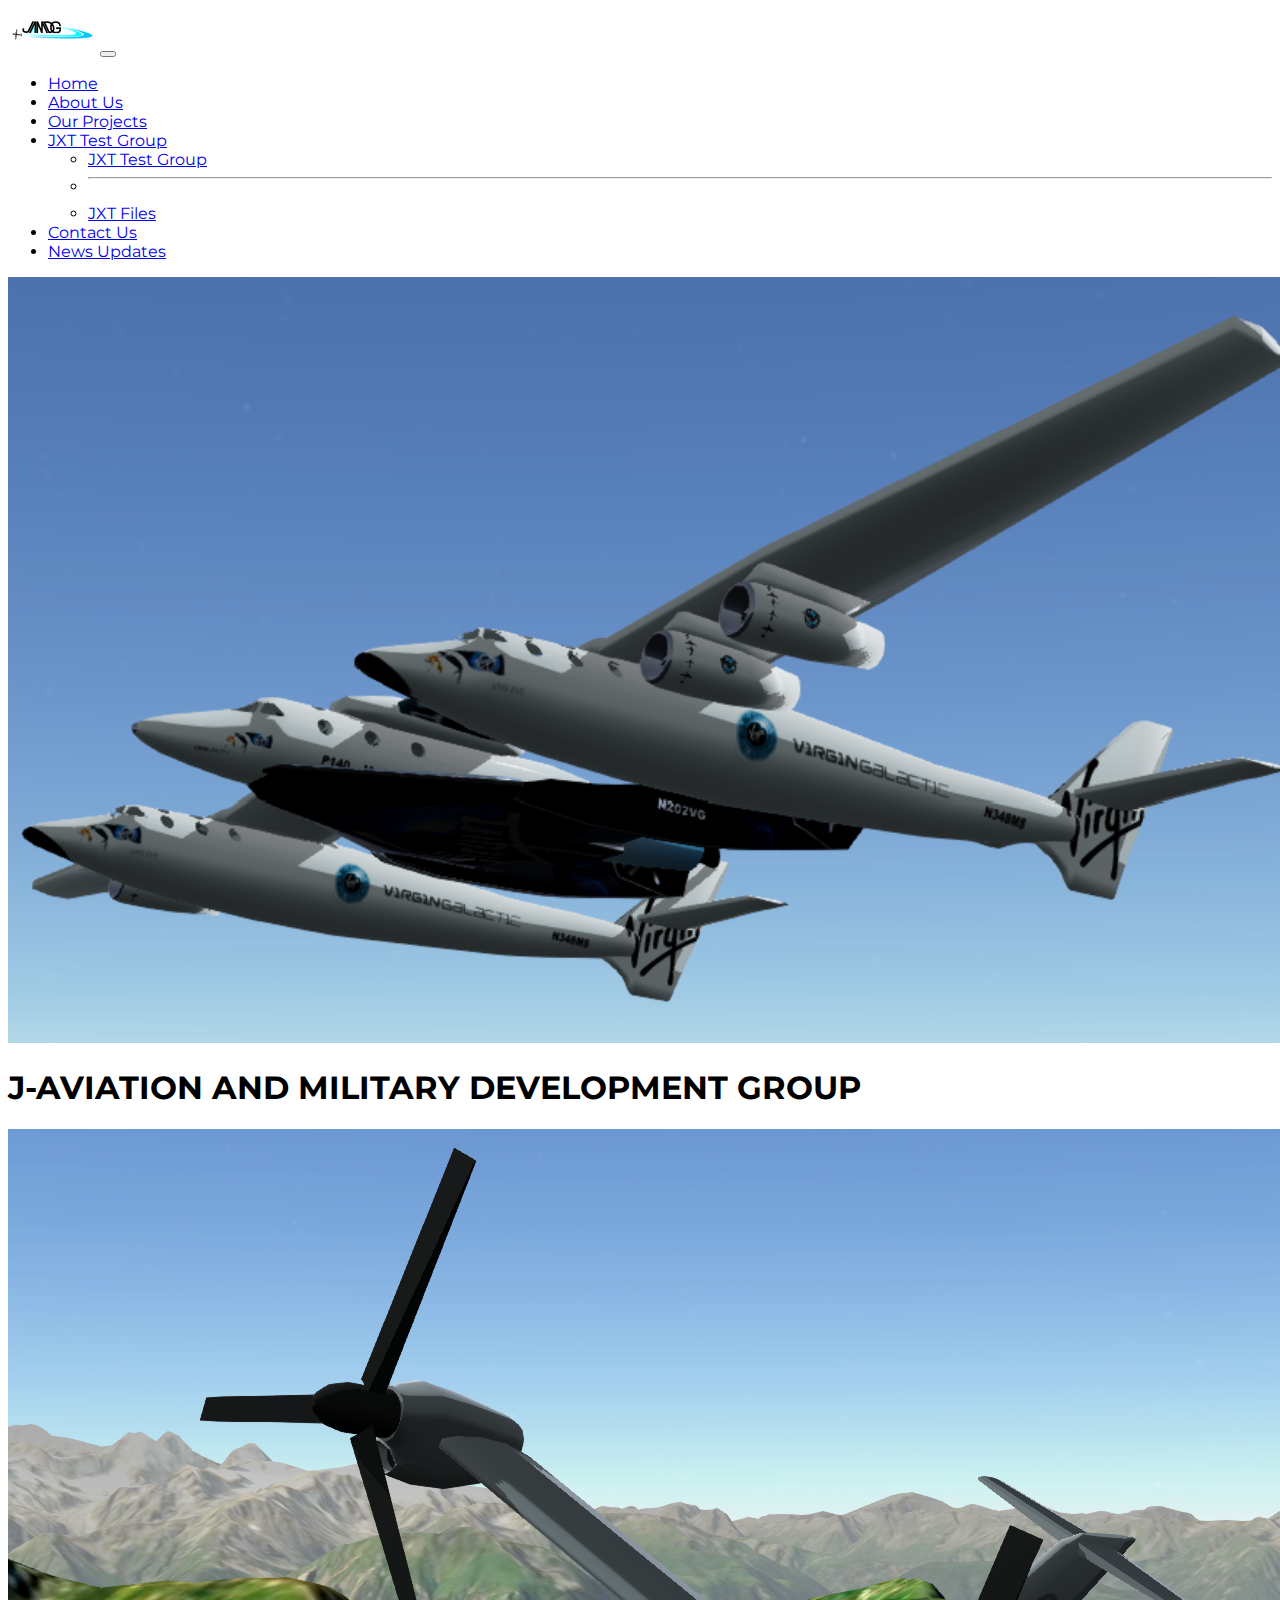
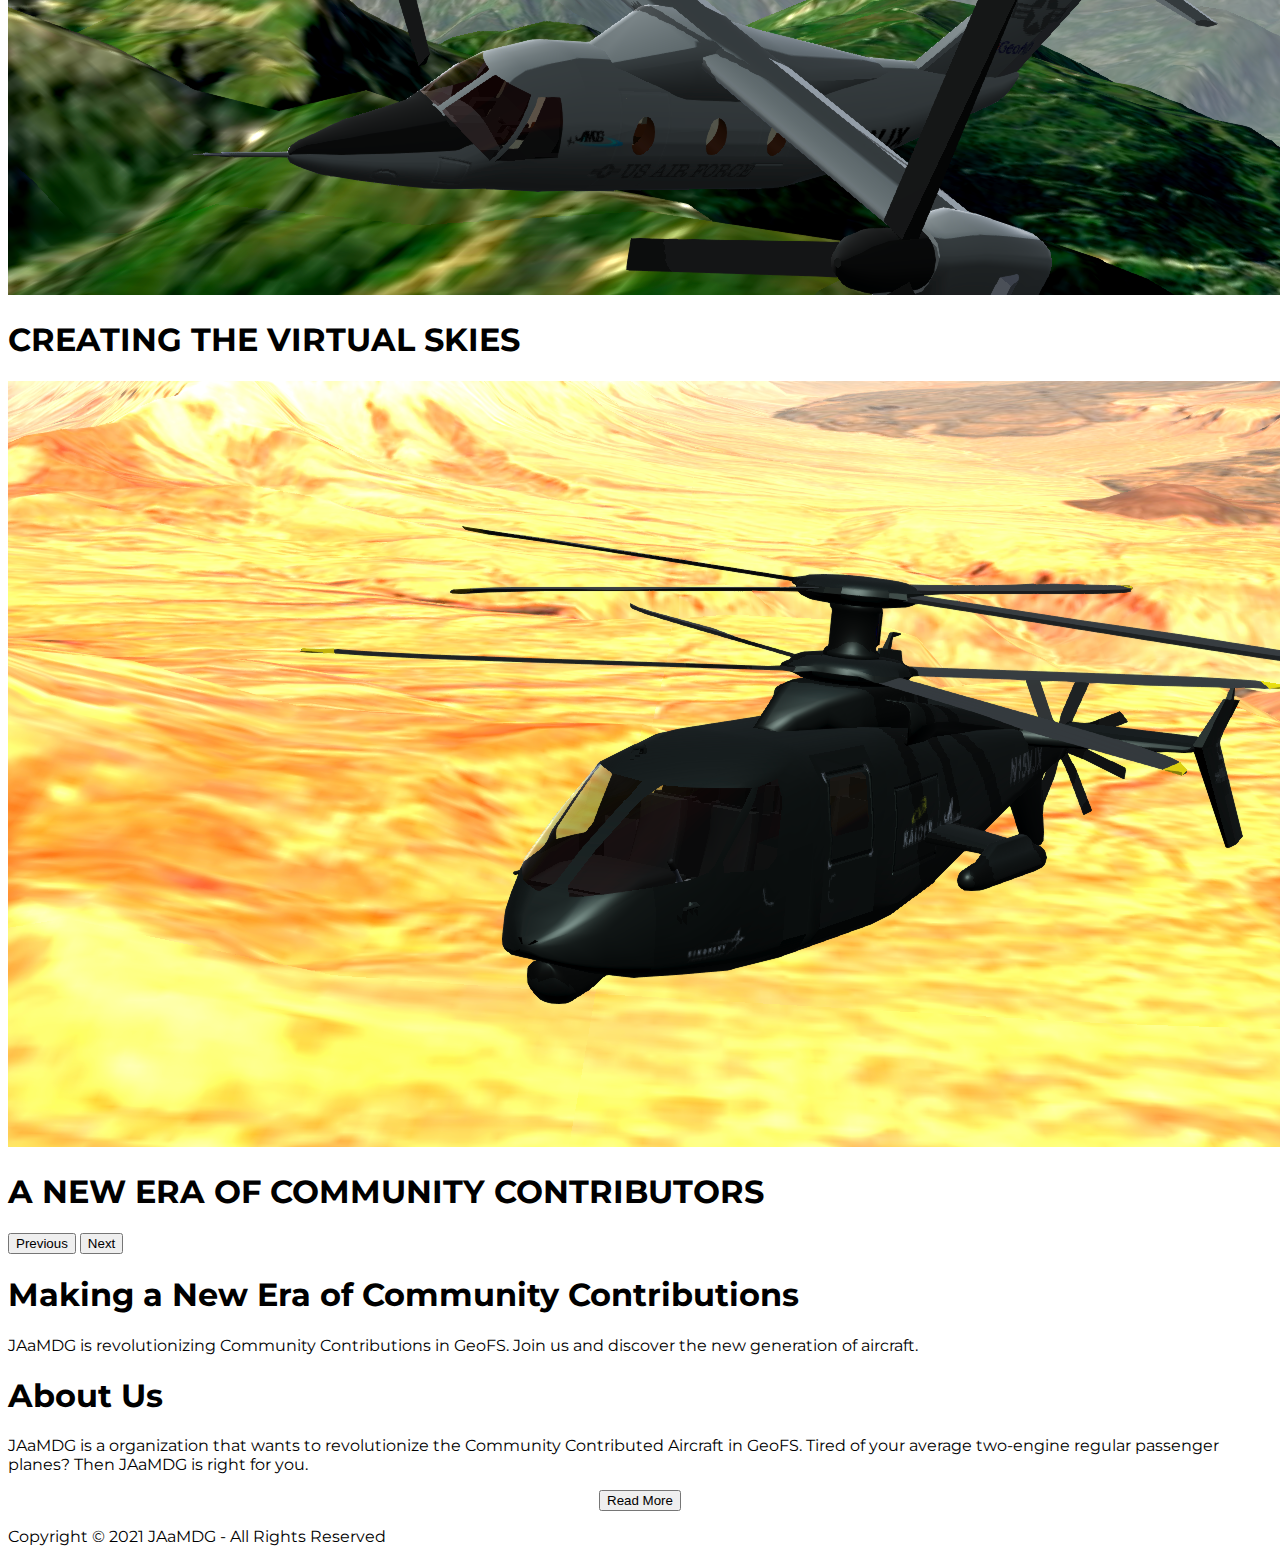
<file: index.html>
<!DOCTYPE html>
<html lang="en">
<head>
    <meta charset="UTF-8">
    <meta http-equiv="X-UA-Compatible" content="IE=edge">
    <meta name="viewport" content="width=device-width, initial-scale=1.0">
    <link href="https://cdn.jsdelivr.net/npm/bootstrap@5.0.1/dist/css/bootstrap.min.css" rel="stylesheet" integrity="sha384-+0n0xVW2eSR5OomGNYDnhzAbDsOXxcvSN1TPprVMTNDbiYZCxYbOOl7+AMvyTG2x" crossorigin="anonymous">
    <link rel="stylesheet" href="css/styles.css">
    <link rel="preconnect" href="https://fonts.gstatic.com">
    <link href="https://fonts.googleapis.com/css2?family=Montserrat:wght@300&display=swap" rel="stylesheet">
    <link rel="icon" href="https://jaamdg.github.io/JAaMDG/img/logo.png">
    <title>JAaMDG</title>
</head>
<body>
    <nav class="navbar navbar-expand-lg navbar-light bg-light fixed-top">
        <div class="container">
          <a class="navbar-brand" href="index.html"><img src="img/logo.png"></a>
          <button class="navbar-toggler" type="button" data-bs-toggle="collapse" data-bs-target="#navbarNav" aria-controls="navbarNav" aria-expanded="false" aria-label="Toggle navigation">
            <span class="navbar-toggler-icon"></span>
          </button>
          <div class="collapse navbar-collapse justify-content-end" id="navbarNav">
            <ul class="navbar-nav">
              <li class="nav-item">
                <a class="nav-link active" aria-current="page" href="#">Home</a>
              </li>
              <li class="nav-item">
                <a class="nav-link" href="aboutus.html">About Us</a>
              </li>
              <li class="nav-item">
                <a class="nav-link" href="ourprojects.html">Our Projects</a>
              </li>
              <li class="nav-item dropdown">
                <a class="nav-link dropdown-toggle" href="#" id="navbarDropdown" role="button" data-bs-toggle="dropdown" aria-expanded="false">
                  JXT Test Group
                </a>
                <ul class="dropdown-menu" aria-labelledby="navbarDropdown">
                  <li><a class="dropdown-item" href="jxt.html">JXT Test Group</a></li>
                  <li><hr class="dropdown-divider"></li>
                  <li><a class="dropdown-item" href="jxtfiles.html">JXT Files</a></li>
                </ul>
              </li>
              <li class="nav-item">
                <a class="nav-link" aria-current="page" href="contactus.html">Contact Us</a>
              </li>
              <li class="nav-item">
                <a class="nav-link" aria-current="page" href="newsupdates.html">News Updates</a>
              </li>
            </ul>
          </div>
        </div>
      </nav>
      <div id="carouselExampleInterval" class="carousel slide" data-bs-ride="carousel">
        <div class="carousel-inner">
          <div class="carousel-item active" data-bs-interval="3000">
            <img src="img/backgroundimage1.png" alt="Image taken by Seeker-029"/>
            <div class="carousel-caption" style="top: 50%;">
                <h1>J-AVIATION AND MILITARY DEVELOPMENT GROUP</h1>
            </div>
          </div>
          <div class="carousel-item" data-bs-interval="3000">
            <img src="img/backgroundimage2.png"/>
            <div class="carousel-caption" style="top: 50%;">
                <h1>CREATING THE VIRTUAL SKIES</h1>
            </div>
          </div>
          <div class="carousel-item" data-bs-interval="3000">
            <img src="img/backgroundimage3.png"/>
            <div class="carousel-caption" style="top: 50%;">
                <h1>A NEW ERA OF COMMUNITY CONTRIBUTORS</h1>
            </div>
          </div>
        </div>
        <button class="carousel-control-prev" type="button" data-bs-target="#carouselExampleInterval" data-bs-slide="prev">
          <span class="carousel-control-prev-icon" aria-hidden="true"></span>
          <span class="visually-hidden">Previous</span>
        </button>
        <button class="carousel-control-next" type="button" data-bs-target="#carouselExampleInterval" data-bs-slide="next">
          <span class="carousel-control-next-icon" aria-hidden="true"></span>
          <span class="visually-hidden">Next</span>
        </button>
      </div>
      <h1 class="text-align-left pt-3">Making a New Era of Community Contributions</h1>
    <p class="text-align-left pt-3">JAaMDG is revolutionizing Community Contributions in GeoFS.  Join us and discover the new generation of aircraft.</p>
    <h1 class="text-align-center">About Us</h1>
    <p class="text-align-center">JAaMDG is a organization that wants to revolutionize the Community Contributed Aircraft in GeoFS.  Tired of your average two-engine regular passenger planes?  Then JAaMDG is right for you.</p>
    <center><a href="aboutus.html" style="text-align: center;"><button type="button" class="btn btn-outline-success" style="text-align: center;">Read More</button></a></center>
      <p class="text-center pt-3">Copyright © 2021 JAaMDG - All Rights Reserved</p>
      
      <script src="https://cdn.jsdelivr.net/npm/bootstrap@5.0.1/dist/js/bootstrap.bundle.min.js" integrity="sha384-gtEjrD/SeCtmISkJkNUaaKMoLD0//ElJ19smozuHV6z3Iehds+3Ulb9Bn9Plx0x4" crossorigin="anonymous"></script>
</body>
</html>
</file>
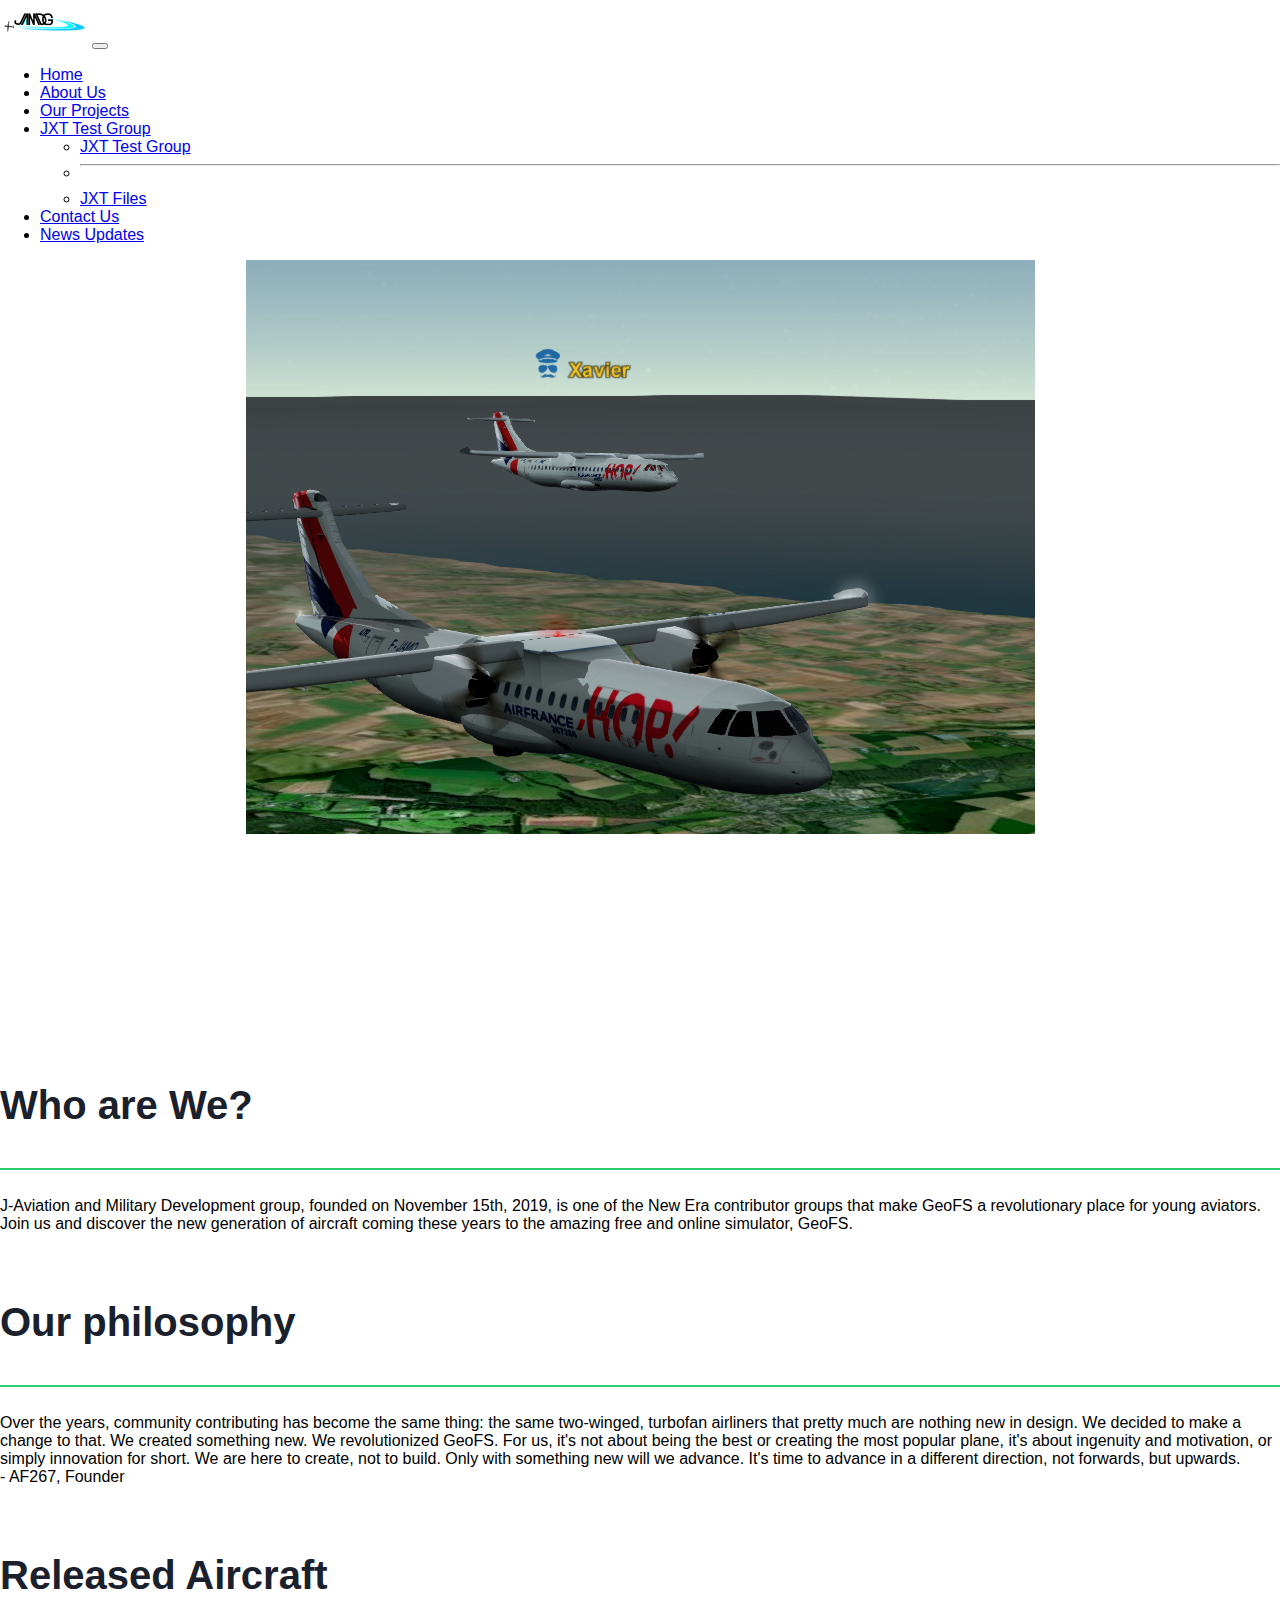
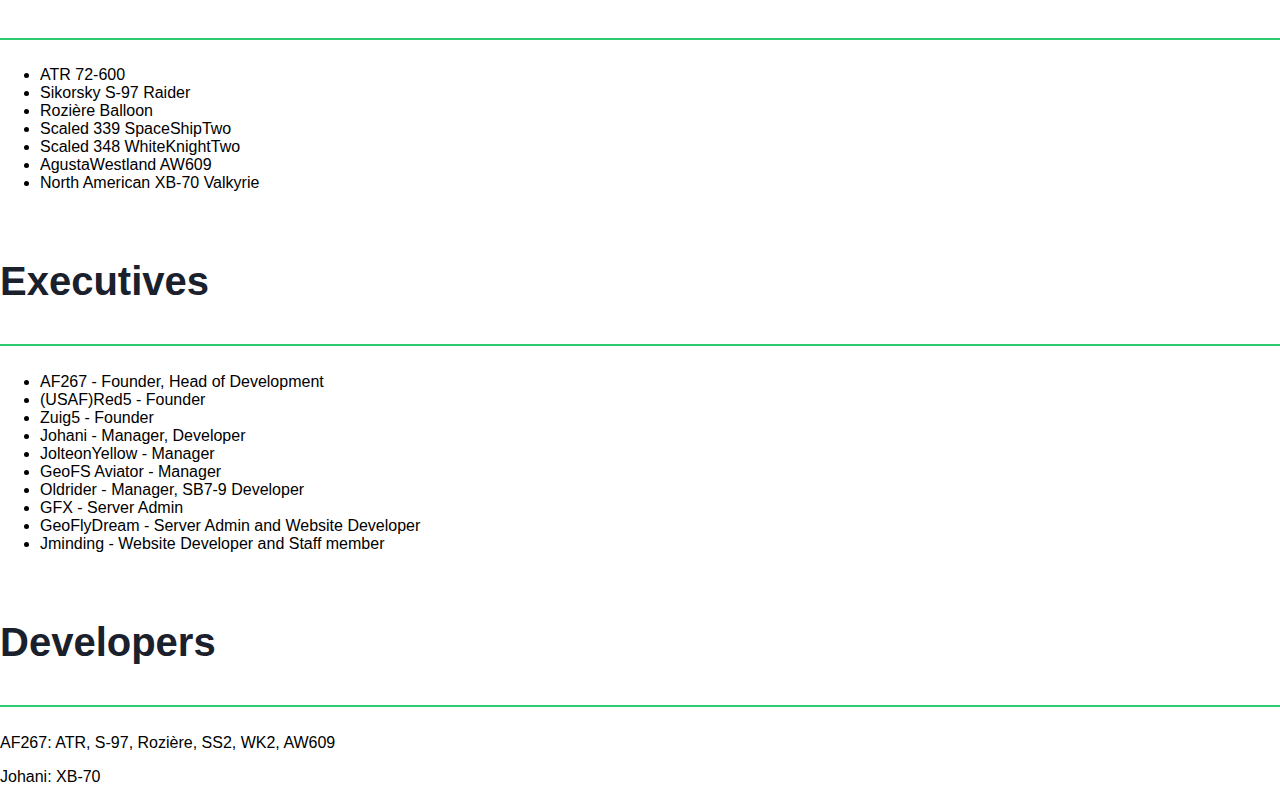
<file: aboutus.html>
<!doctype html>
<html>
  <head>
    <meta charset="UTF-8">
    <meta http-equiv="X-UA-Compatible" content="IE=edge">
    <meta name="viewport" content="width=device-width, initial-scale=1.0">
    <link href="https://cdn.jsdelivr.net/npm/bootstrap@5.0.1/dist/css/bootstrap.min.css" rel="stylesheet" integrity="sha384-+0n0xVW2eSR5OomGNYDnhzAbDsOXxcvSN1TPprVMTNDbiYZCxYbOOl7+AMvyTG2x" crossorigin="anonymous">
    <link rel="stylesheet" href="css/aboutus.css">
    <link rel="preconnect" href="https://fonts.gstatic.com">
    <link href="https://fonts.googleapis.com/css2?family=Montserrat:wght@300&display=swap" rel="stylesheet">
    <link rel="icon" href="https://jaamdg.github.io/JAaMDG/img/logo.png">
    <title>About JAaMDG</title>
  </head>
  <body>
<nav class="navbar navbar-expand-lg navbar-light bg-light fixed-top">
        <div class="container">
          <a class="navbar-brand" href="index.html"><img src="img/logo.png"></a>
          <button class="navbar-toggler" type="button" data-bs-toggle="collapse" data-bs-target="#navbarNav" aria-controls="navbarNav" aria-expanded="false" aria-label="Toggle navigation">
            <span class="navbar-toggler-icon"></span>
          </button>
          <div class="collapse navbar-collapse justify-content-end" id="navbarNav">
            <ul class="navbar-nav">
              <li class="nav-item">
                <a class="nav-link" aria-current="page" href="index.html">Home</a>
              </li>
              <li class="nav-item active">
                <a class="nav-link" href="aboutus.html">About Us</a>
              </li>
              <li class="nav-item">
                <a class="nav-link" href="ourprojects.html">Our Projects</a>
              </li>
              <li class="nav-item dropdown">
                <a class="nav-link dropdown-toggle" href="#" id="navbarDropdown" role="button" data-bs-toggle="dropdown" aria-expanded="false">
                  JXT Test Group
                </a>
                <ul class="dropdown-menu" aria-labelledby="navbarDropdown">
                  <li><a class="dropdown-item" href="jxt.html">JXT Test Group</a></li>
                  <li><hr class="dropdown-divider"></li>
                  <li><a class="dropdown-item" href="jxtfiles.html">JXT Files</a></li>
                </ul>
              </li>
              <li class="nav-item">
                <a class="nav-link" aria-current="page" href="contactus.html">Contact Us</a>
              </li>
              <li class="nav-item">
                <a class="nav-link" aria-current="page" href="newsupdates.html">News Updates</a>
              </li>
            </ul>
          </div>
        </div>
      </nav>
  <div class="landing pt-5">
  <div class="row">
    <div id="about" class="about">
	<div id="carouselExampleSlidesOnly" class="carousel slide" data-bs-ride="carousel">
  <div class="carousel-inner">
        <div class="carousel-item active">
            <img src="img/aboutusbackground.png" class="d-block w-100" alt="...">
            <div class="carousel-caption" style="top: 50%;">
                <h1 style="color: #fff; border-bottom: none;">About Us</h1>
            </div>
        </div>
    </div>
</div>
	<div class="row">
		<div class="third"  data-aos="fade-up"
     data-aos-duration="2000"></div>
		<div class="fourth"data-aos="fade-up"
     data-aos-duration="2000">
			<h1>Who are We?</h1>
			<p>J-Aviation and Military Development group, founded on November 15th, 2019, is one of the New Era contributor groups that make GeoFS a revolutionary place for young aviators. Join us and discover the new generation of aircraft coming these years to the amazing free and online simulator, GeoFS.</p>
            <h1>Our philosophy</h1>
            <p>Over the years, community contributing has become the same thing: the same two-winged, turbofan airliners that pretty much are nothing new in design. We decided to make a change to that. We created something new. We revolutionized GeoFS. For us, it's not about being the best or creating the most popular plane, it's about ingenuity and motivation, or simply innovation for short. We are here to create, not to build. Only with something new will we advance. It's time to advance in a different direction, not forwards, but upwards.<br>- AF267, Founder</p>
            <h1>Released Aircraft</h1>
            <ul class="list-group list-group-flush">
                <li class="list-group-item">ATR 72-600</li>
                <li class="list-group-item">Sikorsky S-97 Raider</li>
                <li class="list-group-item">Rozière Balloon</li>
                <li class="list-group-item">Scaled 339 SpaceShipTwo</li>
                <li class="list-group-item">Scaled 348 WhiteKnightTwo</li>
                <li class="list-group-item">AgustaWestland AW609</li>
                <li class="list-group-item">North American XB-70 Valkyrie</li>
            </ul>
            <h1>Executives</h1>
            <ul>
                <li>AF267 - Founder, Head of Development</li>
                <li>(USAF)Red5 - Founder</li>
                <li>Zuig5 - Founder</li>
                <li>Johani - Manager, Developer</li>
                <li>JolteonYellow - Manager</li>
                <li>GeoFS Aviator - Manager</li>
                <li>Oldrider - Manager, SB7-9 Developer</li>
                <li>GFX - Server Admin</li>
                <li>GeoFlyDream - Server Admin and Website Developer</li>
                <li>Jminding - Website Developer and Staff member</li>
            </ul>
            <h1>Developers</h1>
            <p>AF267: ATR, S-97, Rozière, SS2, WK2, AW609</p><p>​Johani: XB-70</p>
			<div class="btns">

			</div>
			</div>
		</div>
	</div>
</div>
</div>
  </div>
  <script src="https://cdn.jsdelivr.net/npm/bootstrap@5.0.1/dist/js/bootstrap.bundle.min.js" integrity="sha384-gtEjrD/SeCtmISkJkNUaaKMoLD0//ElJ19smozuHV6z3Iehds+3Ulb9Bn9Plx0x4" crossorigin="anonymous"></script>
  </body>
</html>
</file>
<file: css/styles.css>
html,
body {
    height: 100%;
    font-size: 1rem;
    font-family: 'Montserrat', sans-serif;
}
</file>
<file: css/aboutus.css>
:root  {

	--teal : #0E2431;
	--green:#2ecc71;
    --light:white;
	--dark :#1A202C;


}

body.dark {
	--light:black;
--dark : white;

}
html{
  scroll-behavior: smooth;
}
body {
	padding: 0;
    font-family: 'Open Sans', sans-serif;
	margin: 0;	
	background-color: var(--light);

}
.about {
	width: 100%;
	min-height: 700px;
	display: flex;
	align-items: center;
	justify-content: center;
	flex-direction: column;
	flex-wrap: wrap;
	color: black;

}
.landing .row {
	display: flex;
	align-items: center;
min-height: 500px;
	justify-content:space-evenly;
}
.landing {
	width: 100%;
	min-height: 700px;
	display: flex;
	align-items: center;
	justify-content: center;
	flex-direction: column;
	flex-wrap: wrap;
}

.about h1 {
	padding: 40px 0;
	font-size: 40px;
	color: var(--dark);
	border-bottom: 2.5px solid var(--green);
}

.row {
	width: 100%;
	min-height: 400px;
	display: flex;
	align-items: center;
	justify-content: center;
	flex-wrap: wrap;
	flex-direction: row;
}
</file>
